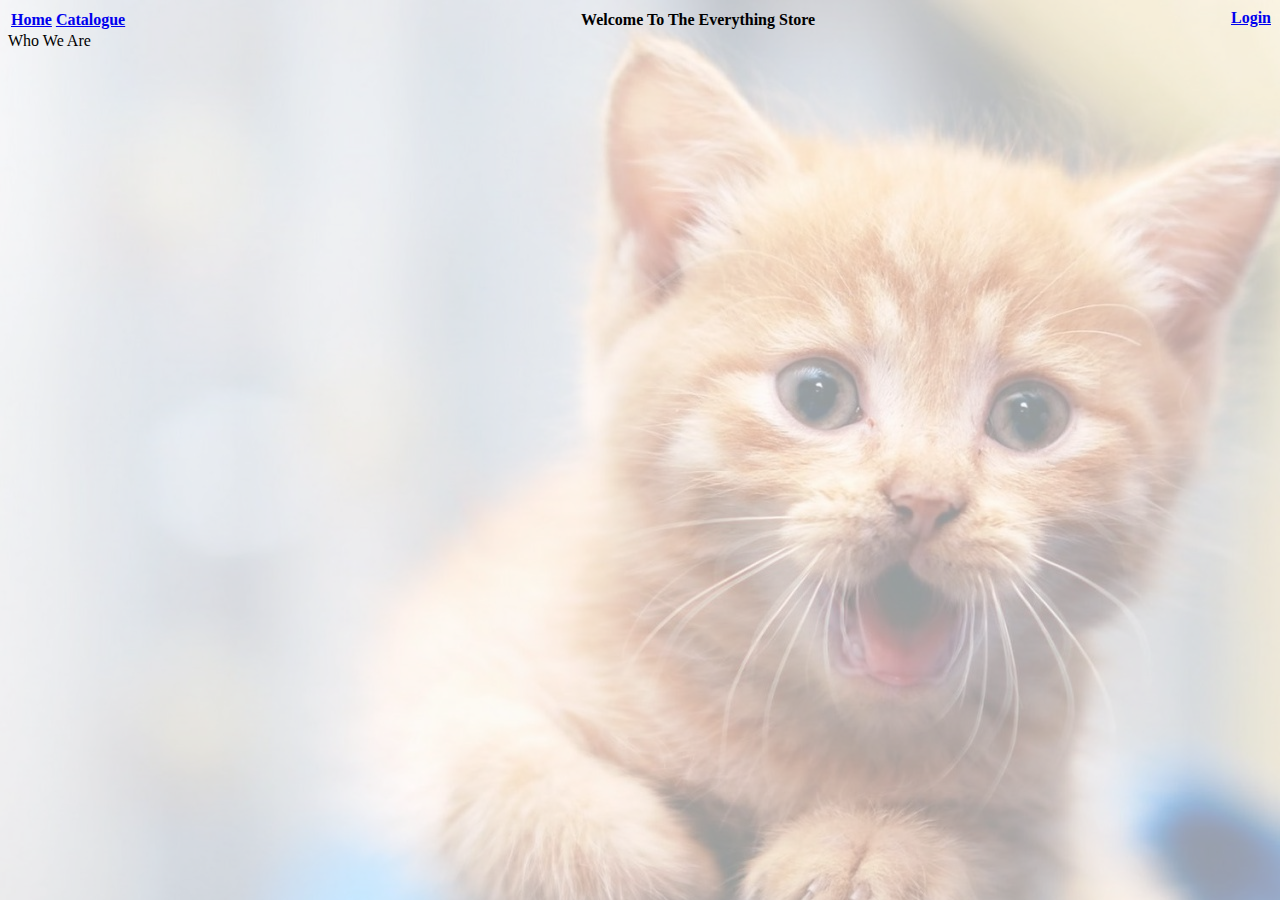
<file: public/views/index.html>
<!DOCTYPE html>
<html>
<head>
<title>Home</title>
	<link href="../css/main.css" rel="stylesheet"> 
</head>
<body>
<div class="background"></div> 

<table style="position:relative; width:100%;">
  <th><a href="index.html">Home</a></th>
  <th><a href="catalogue.html">Catalogue</a></th>
  <th style="width:100%">Welcome To The Everything Store</th>
  <th style="position:absolute; right:0; top: 0;"><a href="login.html">Login</a></th>
</table>

<table>
    <td>
        <tr>
            <span>Who We Are</span>
        </tr>
    </td>

</table>


</body>

</html>
</file>
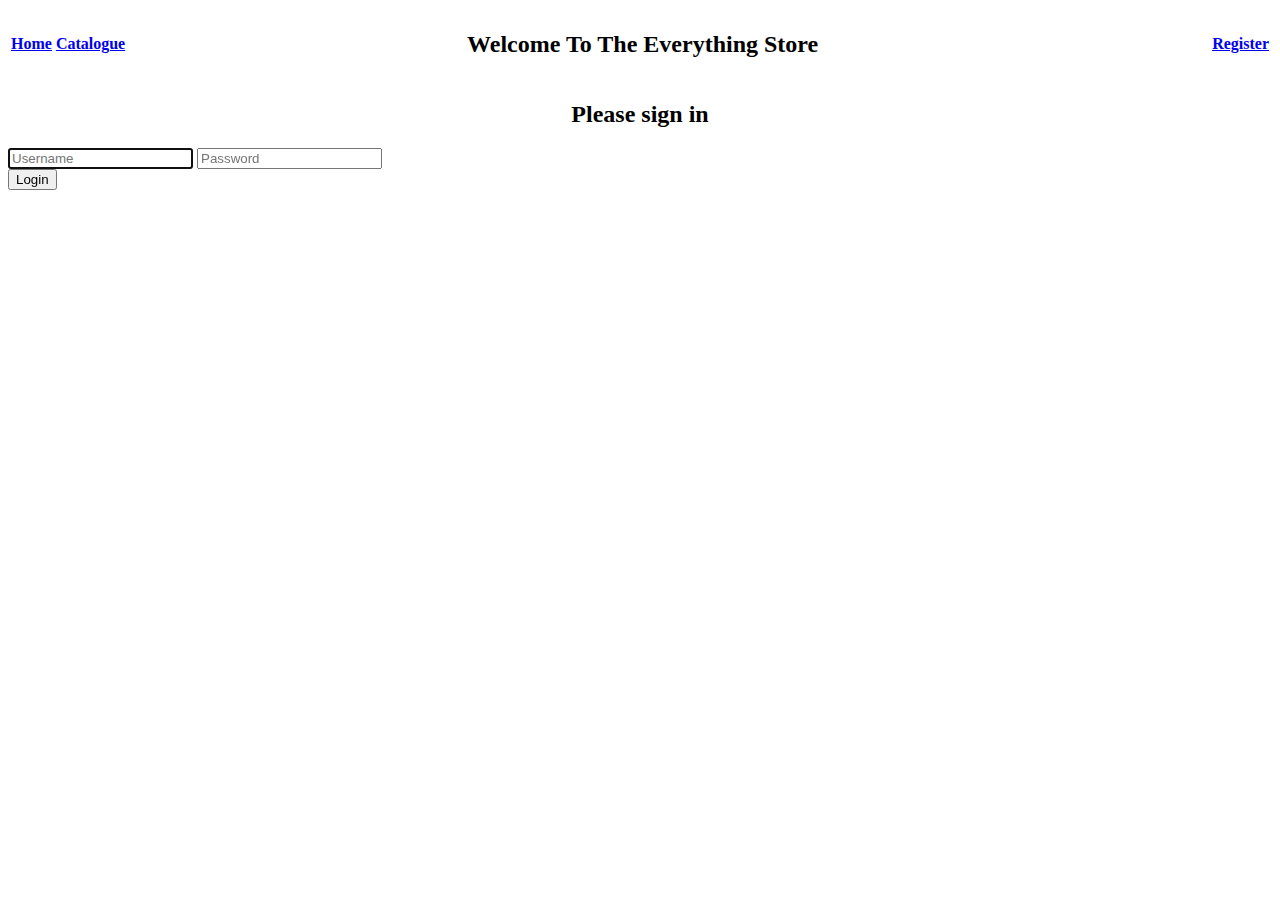
<file: login.html>
<!DOCTYPE html>
<html>
<head>
    <title>Login</title>
    <link href="http://cs.mcgill.ca/~scoope27/css/main.css" rel="stylesheet">
    <link href="http://cs.mcgill.ca/~scoope27/css/error.css" rel="stylesheet">
    <link href="http://cs.mcgill.ca/~scoope27/css/signin.css" rel="stylesheet">
</head>
<body>

    <div class="background"></div>

    <table class="container">
        <th class="headers">
            <a class="nav-button" href="http://cs.mcgill.ca/~scoope27/index.html">Home</a>
        </th>
        <th class="headers">
            <a class="nav-button" href="http://cs.mcgill.ca/~scoope27/catalogue.html">Catalogue</a>
        </th>
        <th style="width:100%;">
            <h2 style="margin-right: 52px" class="header-center">Welcome To The Everything Store</h2>
        </th>
        <th class="headers" style="right:0;">
            <a class="nav-button" href="http://cs.mcgill.ca/~scoope27/registration.html">Register</a>
        </th>
    </table>
    <form class="form-signin" role="form" action="http://cs.mcgill.ca/~scoope27/cgi-bin/Login.cgi" method="POST">

        <h2 style="text-align: center;" class="form-signin-heading">Please sign in</h2>

        <input type="username" name="username" class="form-control" placeholder="Username" required autofocus>
        <input type="password" name="password" class="form-control" placeholder="Password" required><br>

        <input type="submit" value="Login">
    </form>
</body>

</html>
</file>
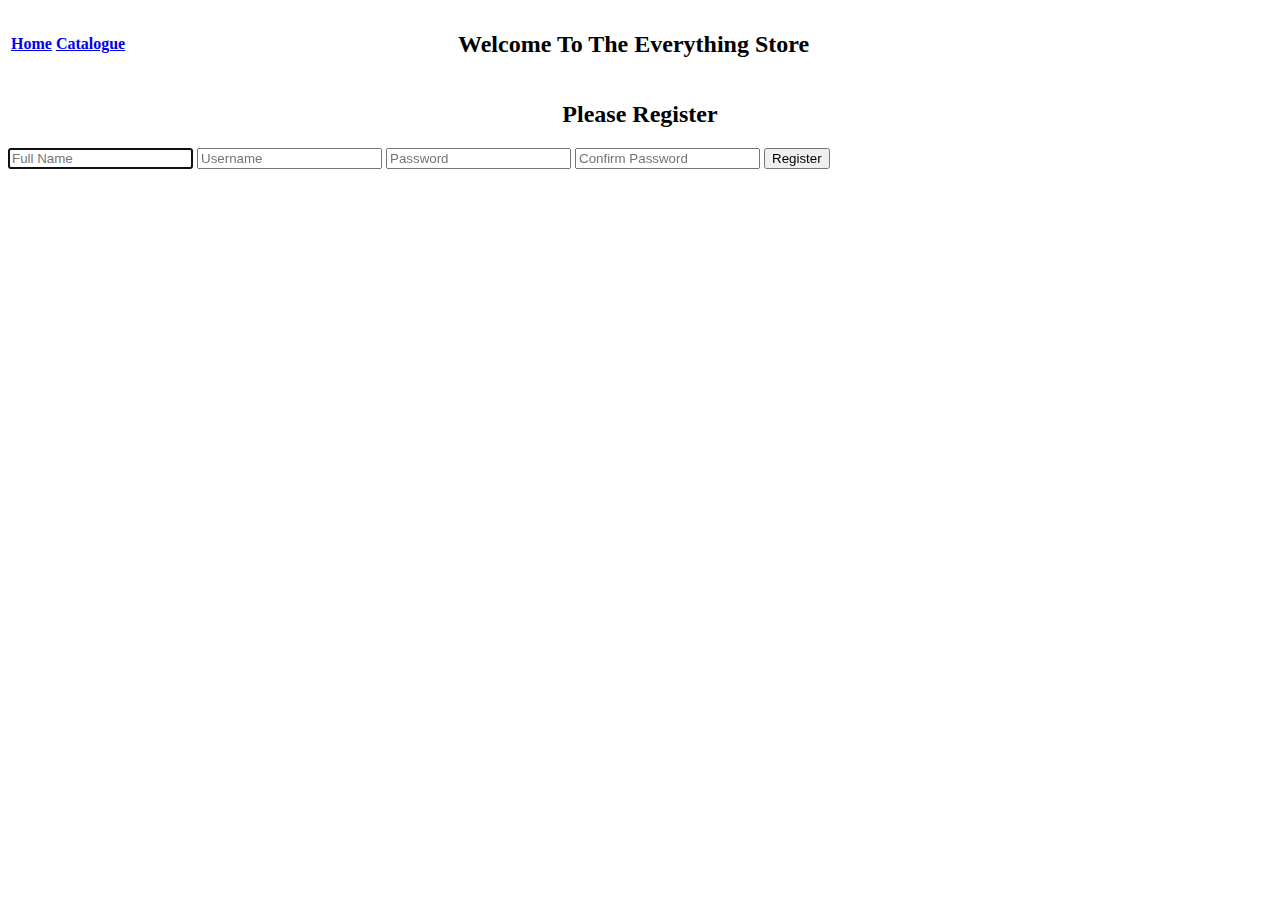
<file: registration.html>
<!DOCTYPE html>
<html>
<head>
    <title>Registration</title>
    <link rel="stylesheet" href="http://cs.mcgill.ca/~scoope27/css/main.css">
    <link rel="stylesheet" href="http://cs.mcgill.ca/~scoope27/css/signin.css">
</head>
<body>


    <div class="background"></div>

    <table class="container">
        <th class="headers">
            <a class="nav-button" href="http://cs.mcgill.ca/~scoope27/index.html">Home</a>
        </th>
        <th class="headers">
            <a class="nav-button" href="http://cs.mcgill.ca/~scoope27/catalogue.html">Catalogue</a>
        </th>
        <th style="width:100%">
            <h2 class="header-center" style="margin-right: 131px">Welcome To The Everything Store</h2>
        </th>
    </table>

    <form class="form-signin" role="form" action="http://cs.mcgill.ca/~scoope27/cgi-bin/Register.pl" method="POST">
        <h2 style="text-align: center;" class="form-signin-heading">Please Register</h2>
        <input name="name" class="form-control" placeholder="Full Name" required autofocus>
        <input name="user" class="form-control" placeholder="Username" required>
        <input type="password" name="password" class="form-control" placeholder="Password" required>
        <input type="password" name="password_confirm" class="form-control" placeholder="Confirm Password" required>
        <input type="submit" value="Register">
    </form>



</body>

</html>
</file>
<file: public/css/main.css>
.background {
    top:0;
    bottom:0;
    left:0;
    right:0;
    display: block;
    position: absolute;
}

.background::after {
    content: "";
    background: url('../img/cats.jpg');
    opacity: 0.4;
    top: 0;
    left: 0;
    bottom: 0;
    right: 0;
    position: absolute;
    z-index: -1;
}
</file>
